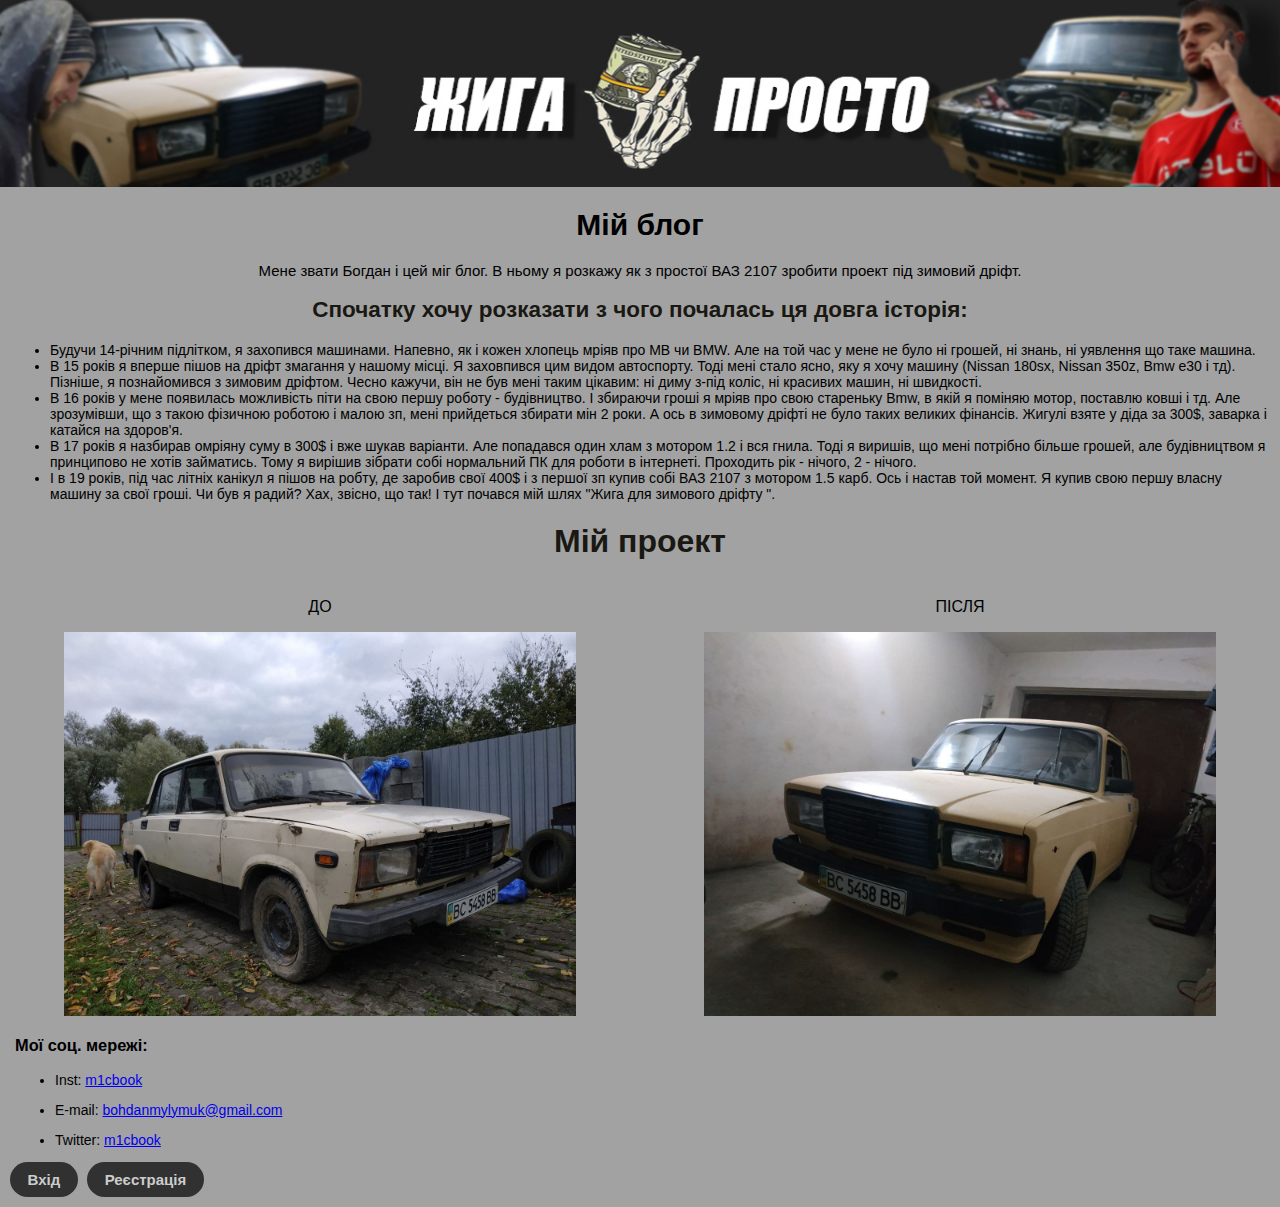
<file: index.html>
<!doctype html>
<html>

<head>
    <meta charset="utf-8">
    <meta name="viewport" content="width=device-width, initial-scale=1.0">
    <link rel="stylesheet" href="css/style.css">
    <title>Жига просто</title>
    <link rel="icon" type="image/x-icon" href="Img/InShot_20190403_155109860.jpg">
    <script type="text/javascript" src="jquery-3.6.0.min.js">
    </script>
    <script type="text/javascript" src="script.js"></script>

</head>

<body>
    <header>
        <div>
            <img class="card-photo " width="100% " height="auto " src="Img/shapka.jpg ">
        </div>

    </header>

    <div class="card-text ">
        <h1>Мій блог</h1>
        <p>Мене звати Богдан і цей міг блог. В ньому я розкажу як з простої ВАЗ 2107 зробити проект під зимовий дріфт.
        </p>
        <div id="value2" class="form">
            <div class="f-text">
                <label for="login">Ім'я</label>
                <div class="f-subtext">
                    <p>Вкажіть номер або пошту користувача</p>
                </div>
                <div class="f-holst ">
                    <input type="text" name="username " placeholder="Username">
                </div>
            </div>
            <br>
            <div class="f-text ">
                <label for="password">Пароль</label>
                <div class="f-subtext">
                    <p>Придумайте пароль, не менше 8 символ</p>
                </div>
                <div class="f-holst ">
                    <input type="password" name="password " placeholder="Password">
                </div>
                <br>
                <div class="checkbox">
                    <label class="a-checkbox">
                        <input type="checkbox" name="rememberMe" value="True" checked>
                        <span class="b-checkbox"></span>
                        <span class="c-checkbox">Запам'ятати мене</span>
                    </label>
                </div>
            </div>
            <br>
            <div class="o-group12 ">
                <a class="v-button" href="# ">
                    Зареєструватися
                </a>
            </div>
        </div>
        <div id="value1" class="form">
            <div class="f-text">
                <label for="login">Ім'я</label>
                <div class="f-subtext">
                    <p>Вкажіть номер або пошту користувача</p>
                </div>
                <div class="f-holst">
                    <input type="text" name="username" placeholder="Username">
                </div>
            </div>
            <br>
            <div class="f-text">
                <label for="password">Пароль</label>
                <div class="f-holst ">
                    <input type="password" name="password" placeholder="Password ">
                </div>
            </div>
            <br>
            <div class="o-group ">
                <a class="a-button " href="# ">
                    Не пам'ятаю пароль
                </a>
            </div>
            <div class="checkbox">
                <label class="a-checkbox">
                    <input type="checkbox" name="rememberMe" value="True" checked>
                    <span class="b-checkbox"></span>
                    <span class="c-checkbox">Запам'ятати мене</span>
                </label>
            </div>
            <div class="o-group ">
                <a class="b-button3 " href="# ">
                    <b>Війти через E-mail</b>
                </a>
                <a class="b-button2 " href="# ">
                    <b>Війти через Facebook</b>
                </a>
                <a class="b-button1 " href="# ">
                    <b>Війти через instagram</b>
                </a>
            </div>
            <br>
            <div class="o-group1 ">
                <a class="v-button " href="# ">
                    Вхід
                </a>
                <a class="v-button " href="# ">
                    Зареєструватися
                </a>
            </div>
        </div>
        <div class="card-text1 ">

            <h2 class="card-glov ">Спочатку хочу розказати з чого почалась ця довга історія:</h2>

            <p>
                <ul class="card-subtext ">
                    <li>Будучи 14-річним підлітком, я захопився машинами. Напевно, як і кожен хлопець мріяв про MB чи BMW. Але на той час у мене не було ні грошей, ні знань, ні уявлення що таке машина.
                    </li>
                    <li>В 15 років я вперше пішов на дріфт змагання у нашому місці. Я заховпився цим видом автоспорту. Тоді мені стало ясно, яку я хочу машину (Nissan 180sx, Nissan 350z, Bmw e30 і тд). Пізніше, я познайомився з зимовим дріфтом. Чесно кажучи,
                        він не був мені таким цікавим: ні диму з-під коліс, ні красивих машин, ні швидкості.</li>
                    <li>В 16 років у мене появилась можливість піти на свою першу роботу - будівництво. І збираючи гроші я мріяв про свою стареньку Bmw, в якій я поміняю мотор, поставлю ковші і тд. Але зрозумівши, що з такою фізичною роботою і малою зп, мені
                        прийдеться збирати мін 2 роки. А ось в зимовому дріфті не було таких великих фінансів. Жигулі взяте у діда за 300$, заварка і катайся на здоров'я.
                    </li>
                    <li>В 17 років я назбирав омріяну суму в 300$ і вже шукав варіанти. Але попадався один хлам з мотором 1.2 і вся гнила. Тоді я виришів, що мені потрібно більше грошей, але будівництвом я принципово не хотів займатись. Тому я вирішив зібрати
                        собі нормальний ПК для роботи в інтернеті. Проходить рік - нічого, 2 - нічого.</li>
                    <li>І в 19 років, під час літніх канікул я пішов на робту, де заробив свої 400$ і з першої зп купив собі ВАЗ 2107 з мотором 1.5 карб. Ось і настав той момент. Я купив свою першу власну машину за свої гроші. Чи був я радий? Хах, звісно,
                        що так! І тут почався мій шлях "Жига для зимового дріфту ".
                    </li>
                </ul>
            </p>
        </div>
    </div>
    <div class="card-glov ">
        <h1><b>Мій проект</b></h1>
    </div>
    <div class="pidarac ">
        <div class="card-text2 ">
            <p>До</p>
            <img width="100% " height="auto " src="Img/do.jpg ">
        </div>
        <div class="card-text3 ">
            <p>Після</p>
            <img width="100% " height="auto " src="Img/zaraz.jpg ">
        </div>
    </div>

    <div class="card-contact ">
        <h3>Мої соц. мережі:</h3>
        <ul>
            <p class="card-contact ">
                <li>Inst: <a href="https://www.instagram.com/m1cbook/ ">m1cbook</a></li>
            </p>
            <p class="card-contact ">
                <li>E-mail: <a href="mailto:bohdanmylymuk@gmail.com ">bohdanmylymuk@gmail.com</a></li>
            </p>
            <p class="card-contact ">
                <li>Twitter: <a href="https://twitter.com/mvcbook?t=IFsHPpww6azUXKEEUGcW0w&s=09 ">m1cbook</a></li>
            </p>
        </ul>
    </div>
    </div>
    <div class="o-group ">
        <a id="but1" class="c-button" href="# ">
            <b>Вхід</b>
        </a>
        <a id="but2" class="c-button" href="# ">
            <b>Реєстрація</b>
        </a>
    </div>
</body>

</html>
</file>
<file: css/style.css>
html {
            display: flex;
            justify-content: center;
        }
        
        body {
            background-color: #a2a2a2;
            font-family: 'Verdana', sans-serif;
            margin: 0;
        }
        
        .card-photo {
            display: block;
            margin: 0 auto;
            position: fixed;
            z-index: 1;
        }
        
        .form {
            display: none;
            position: fixed;
            top: 50%;
            left: 50%;
            width: 30%;
            height: 80%;
            background-color: #CCC;
            transform: translate(-50%, -50%);
            border: 1px solid #333;
            z-index: 2;
        }
        
        @media screen and (max-width: 850px) {
            .form {
                width: 80%;
            }
        }
        
        .f-text {
            padding: 10px;
            word-break: keep-all;
            width: 90%;
            float: left;
        }
        
        .f-subtext {
            font-size: 10px;
            color: #333;
        }
        
        .f-holst {
            padding-top: 10px;
        }
        
        .a-button {
            display: inline-block;
            height: 20%;
            padding: 0 10px;
            color: #ccc;
            background-color: #313131;
            border-radius: 99px;
            line-height: var(--height);
            text-decoration: none;
            text-align: center;
            --height: 20px;
            font-size: 8px;
        }
        
        .c-checkbox {
            font-size: 12px;
        }
        
        .b-button1 {
            display: inline-block;
            height: 20%;
            padding: 0 10px;
            color: #ffffff;
            background-color: #242424;
            border-radius: 99px;
            line-height: var(--height);
            text-decoration: none;
            text-align: center;
            --height: 20px;
            font-size: 8px;
        }
        
        .b-button2 {
            display: inline-block;
            height: 20%;
            padding: 0 10px;
            color: #ccc;
            background-color: #062ddb;
            border-radius: 99px;
            line-height: var(--height);
            text-decoration: none;
            text-align: center;
            --height: 20px;
            font-size: 8px;
        }
        
        .b-button3 {
            display: inline-block;
            height: 20%;
            padding: 0 10px;
            color: #ccc;
            background-color: #000000;
            border-radius: 99px;
            line-height: var(--height);
            text-decoration: none;
            text-align: center;
            --height: 20px;
            font-size: 8px;
        }
        
        .o-group {
            margin: 10px;
        }
        
        .o-group1 {
            display: flex;
            justify-content: space-around;
            margin: 30px;
        }
        
        .o-group12 {
            margin: 30px;
        }
        
        .v-button {
            margin: 10px;
            font-size: 18px;
            color: #242424;
            text-decoration: none;
        }
        
        .c-button {
            margin-right: 5px;
            display: inline-block;
            height: var(--height);
            padding: 0 calc(var(--height)*.5);
            color: #ccc;
            background-color: #313131;
            border-radius: 99px;
            line-height: var(--height);
            text-decoration: none;
            text-align: center;
            --height: 35px;
            font-size: 15px;
        }
        
        .o-group :hover {
            transition: All 0.1s ease;
            background-color: #696969;
        }
        
        .card-text {
            padding-top: calc(100vw/1366*200);
            font-size: 15px;
            text-align: center;
        }
        
        .card-text1 {
            font-size: 15px;
            text-align: start;
            margin: 10px;
        }
        
        .card-glov {
            text-align: center;
            color: #1a1812;
        }
        
        .card-subtext {
            font-size: 14px;
        }
        
        .pidarac {
            display: flex;
            justify-content: space-around;
            flex-wrap: wrap;
            z-index: -1;
        }
        
        .card-text2,
        .card-text3 {
            text-align: center;
            width: 40%;
            text-transform: uppercase;
        }
        
        .card-text2 img {
            transition: all 0.5s ease-out;
        }
        
        .card-text2 img:hover {
            transform: scale(1.1);
        }
        
        .card-text3 img {
            transition: all 0.5s ease-out;
        }
        
        .card-text3 img:hover {
            transform: scale(1.1);
        }
        
        @media screen and (max-width: 500px) {
            .card-text2,
            .card-text3 {
                width: 80%;
            }
        }
        
        .card-contact {
            font-size: 14px;
            margin: 10px 15px;
        }
</file>
